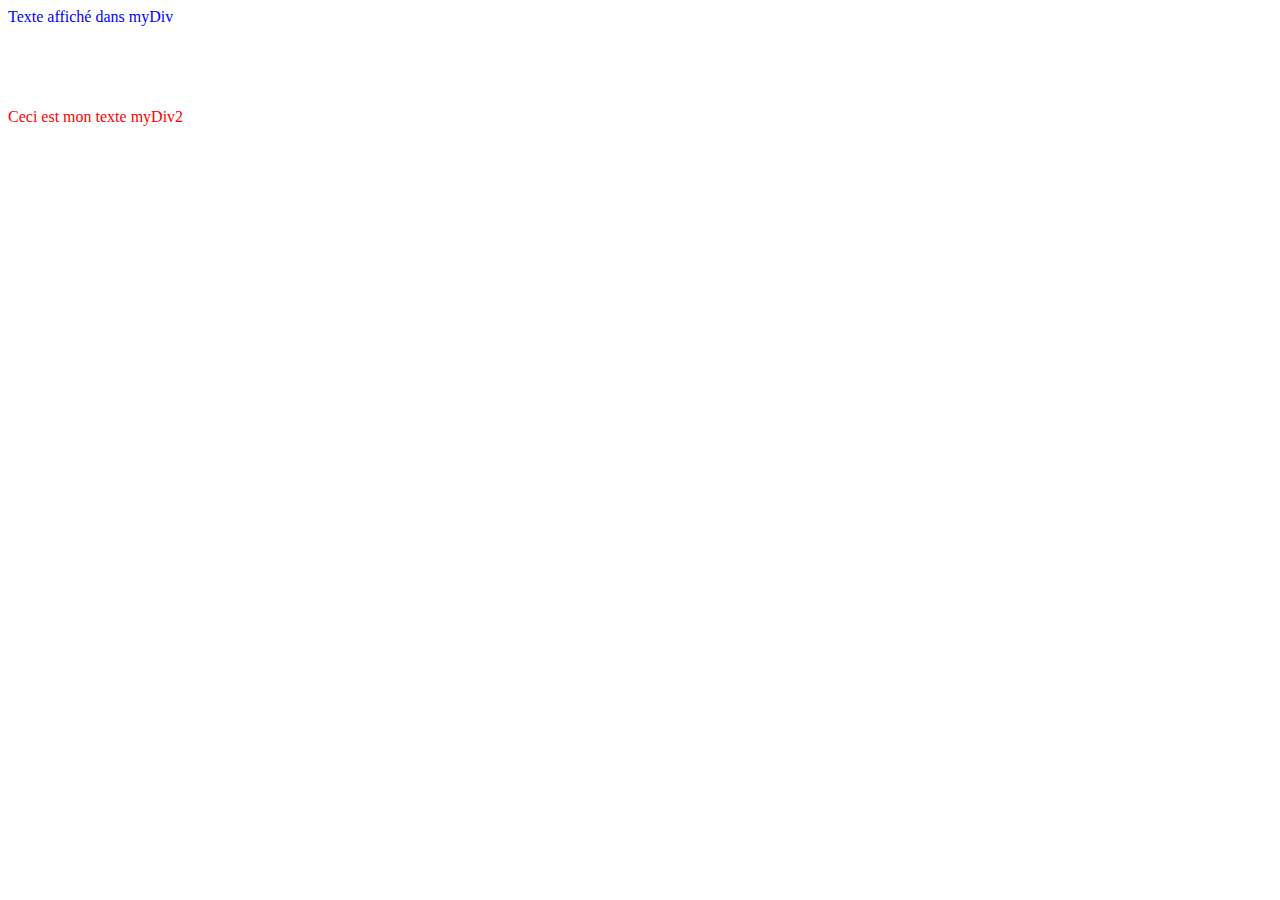
<file: 2-EXERCICES/EXO 2/index.html>
<!DOCTYPE html>
<html>
<head lang="en">
    <meta charset="UTF-8">
    <title>Exerices JS - Exercice 2</title>

</head>
<body>

<div id="myDiv" style="width: 500px; height: 100px;"></div>
<div id="myDiv2" style="width: 500px; height: 100px;"></div>
<div id="myDiv3" style="width: 500px; height: 100px;"></div>
<script type="text/javascript" src="exercice.js"></script>
</body>
</html>
</file>
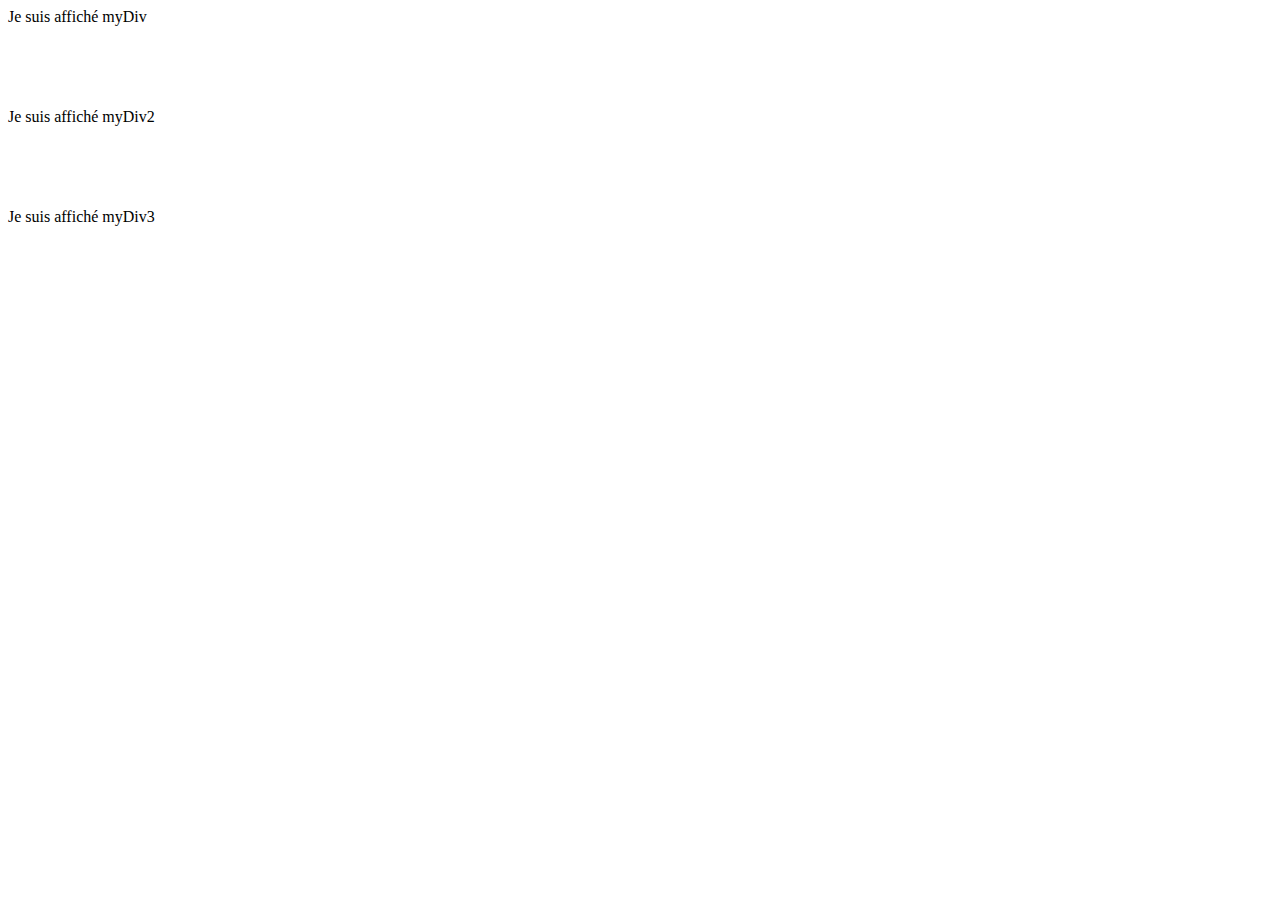
<file: 2-EXERCICES/EXO 4/index.html>
<!DOCTYPE html>
<html>
<head lang="en">
    <meta charset="UTF-8">
    <title>Exerices JS - Exercice 2</title>

</head>
<body>

<div id="myDiv" style="width: 500px; height: 100px;"></div>
<div id="myDiv2" style="width: 500px; height: 100px; display:none;"></div>
<div id="myDiv3" style="width: 500px; height: 100px; display:none;"></div>
<script type="text/javascript" src="exercice.js"></script>
</body>
</html>
</file>
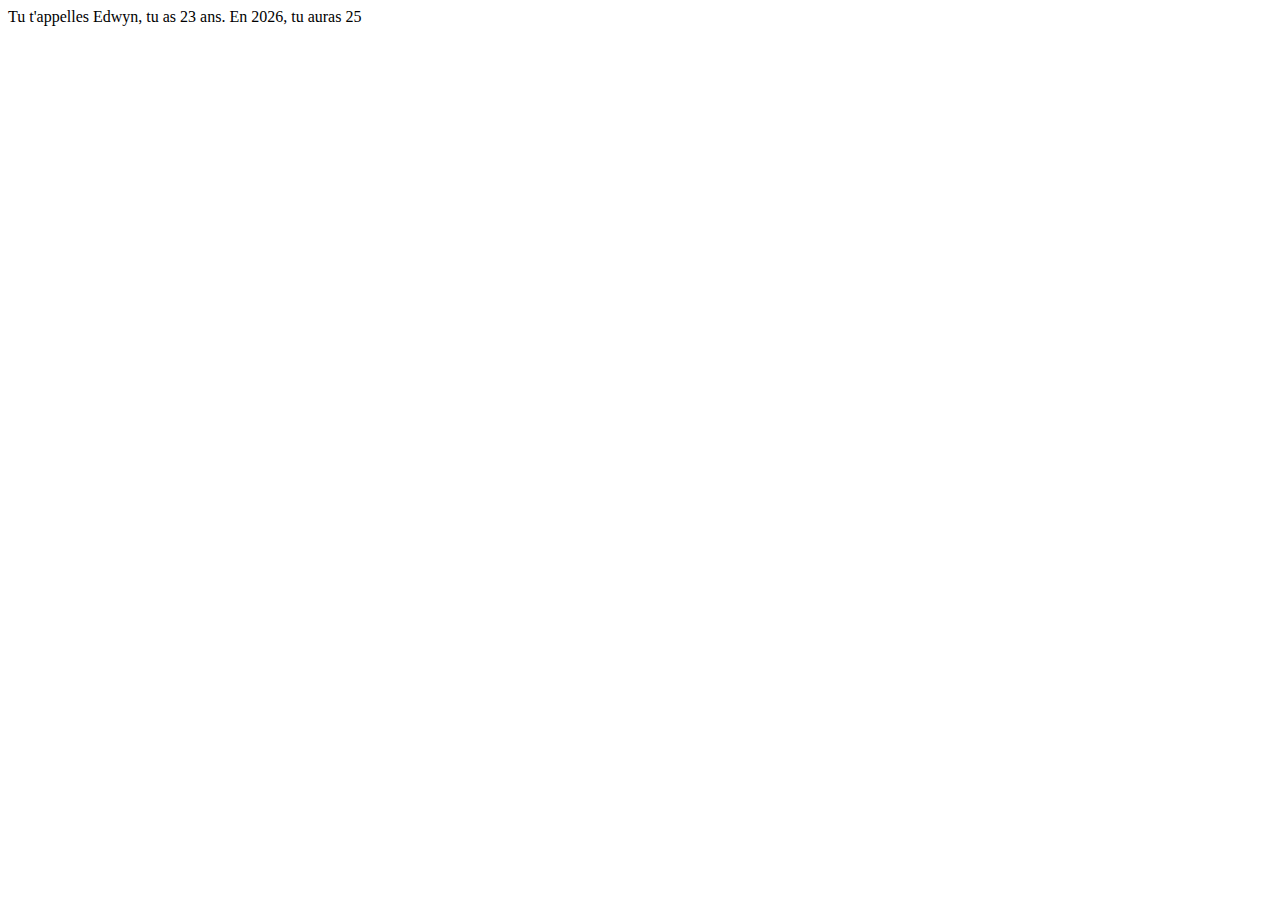
<file: 2-EXERCICES/EXO 6/index.html>
<!DOCTYPE html>
<html>
<head lang="en">
    <meta charset="UTF-8">
    <title>Exerices JS - Exercice 6</title>

</head>
<body>

<div id="myDiv" style="width: 500px; height: 100px;">

    Tu t'appelles <span id="firstName"></span>, tu as <span id="age"></span> ans. En 2026, tu auras <span id="ageFuture"></span>

</div>
<div id="myDiv2" style="width: 500px; height: 100px;"></div>
<div id="myDiv3" style="width: 500px; height: 100px;"></div>
<script type="text/javascript" src="exercice.js"></script>
</body>
</html>
</file>
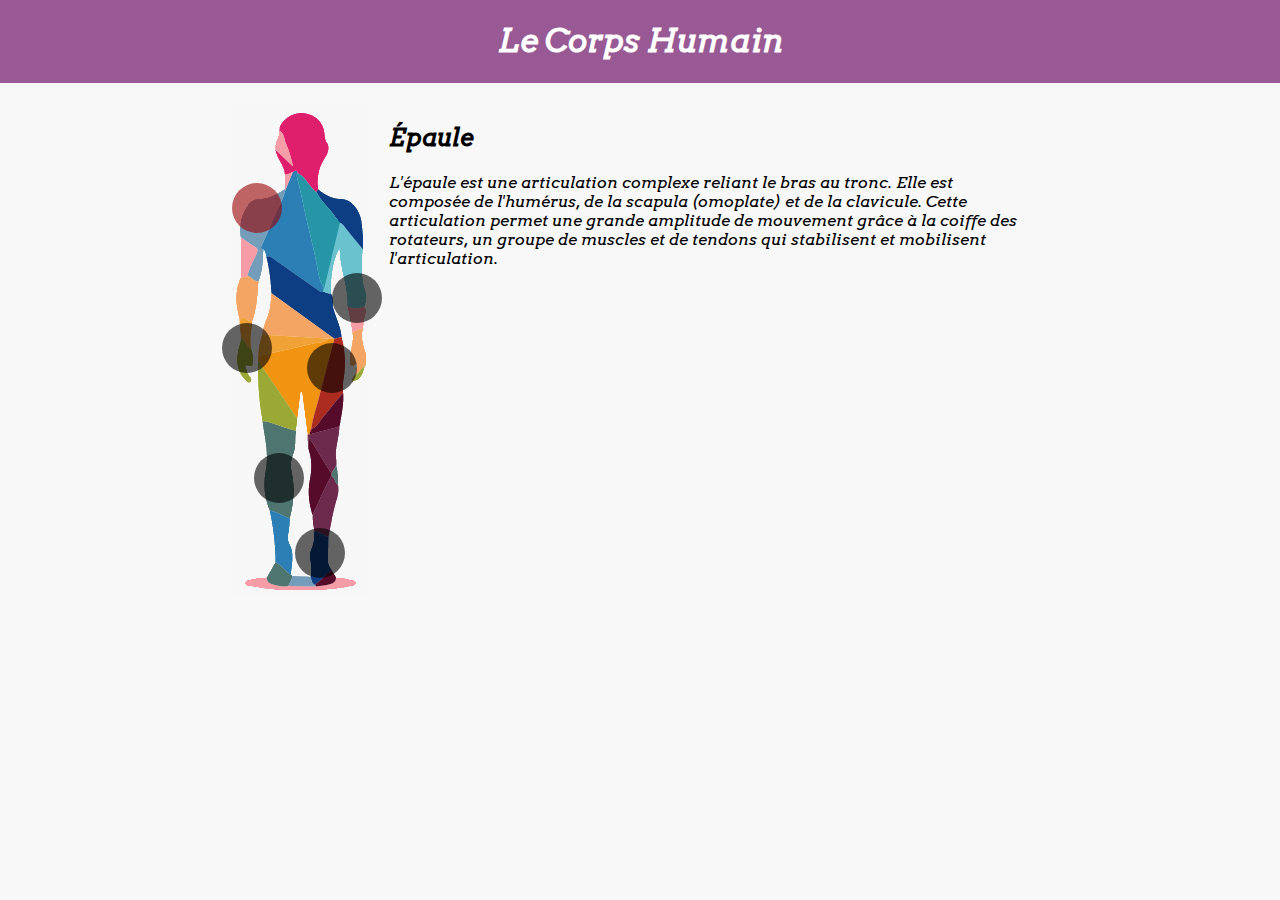
<file: 5-ÉVÉNEMENT/EXO 9 - PROJET/index.html>
<!DOCTYPE html>
<html lang="fr">

<head>
    <title>Corps Humain</title>
    <link rel="icon" type="image/x-icon" href="assets/img/Corps humain.png">
    <meta charset="UTF-8">
    <meta name="description" content="Découvrez tous les parties du corps !">
    <meta name="viewport" content="width=device-width, initial-scale=1.0">
    <link rel="stylesheet" href="assets/css/index.css">
</head>

<body>
    <main>
        <header>
            <h1>Le Corps Humain</h1>
        </header>

        <section id="main-container">
            <div id="container">
                <div class="choices active" id="1"></div>
                <div class="choices" id="2"></div>
                <div class="choices" id="3"></div>
                <div class="choices" id="4"></div>
                <div class="choices" id="5"></div>
                <div class="choices" id="6"></div>
            </div>
            <div id="container-info">
                <div id="name-part-body"></div>
                <div id="para-part-body"></div>
            </div>
        </section>
    </main>
    <script src="./assets/js/index.js"></script>
</body>

</html>
</file>
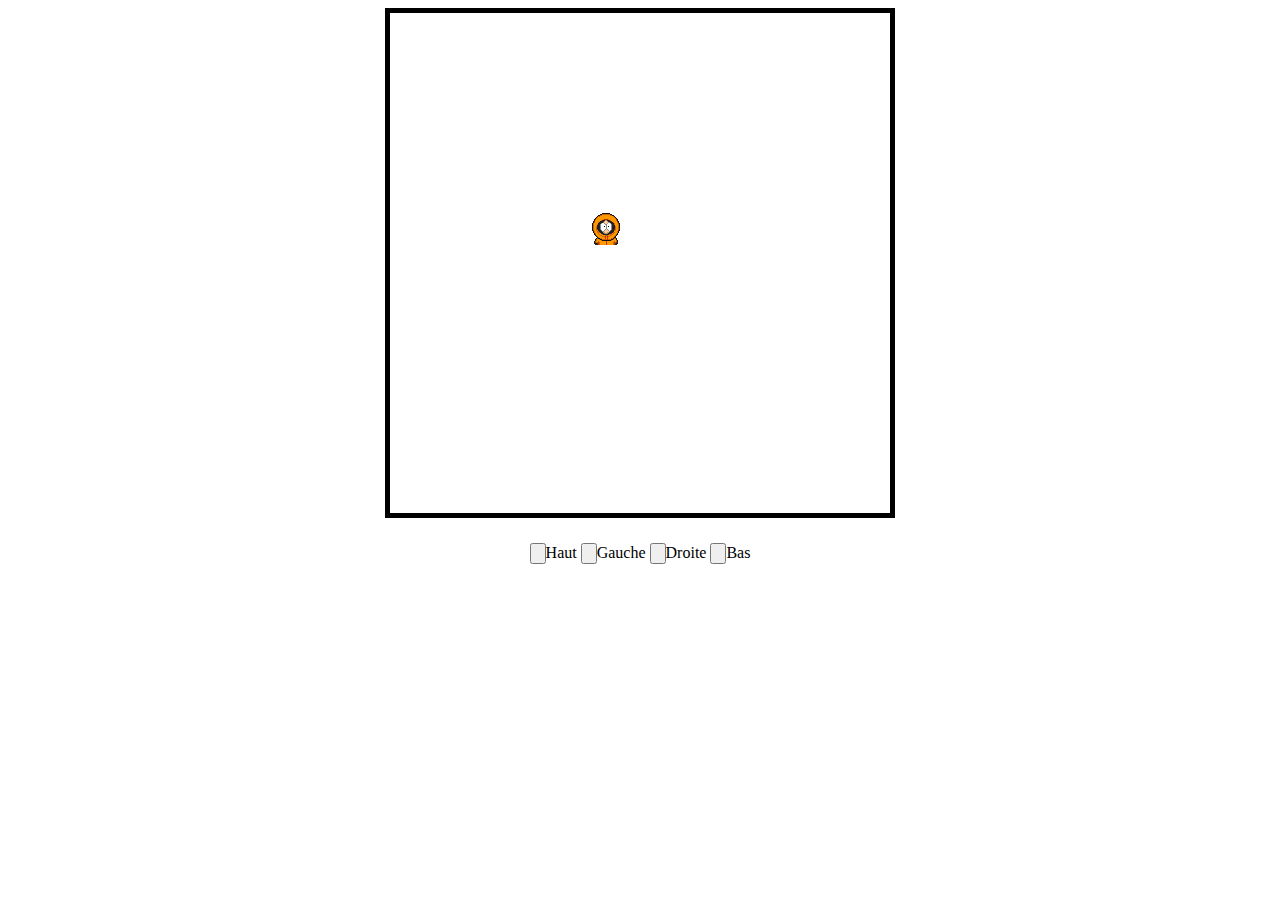
<file: 6-BLOC CONDI/3-KENNY/index.html>
<!DOCTYPE html>
<html>
<head lang="en">
    <meta charset="UTF-8">
    <title>Exercice : Kenny JS</title>
    <link rel="stylesheet" href="style.css">
</head>
<body>

    <div id="viewport">
        <div id="kenny" style="top:200px; left:200px;"></div>
    </div>

    <div id="buttons">
        <input type="button" id="up"><label>Haut</label>
        <input type="button" id="left"><label>Gauche</label>
        <input type="button" id="right"><label>Droite</label>
        <input type="button" id="down"><label>Bas</label>
    </div>

<script type="text/javascript" src="script.js"></script>

</body>
</html>
</file>
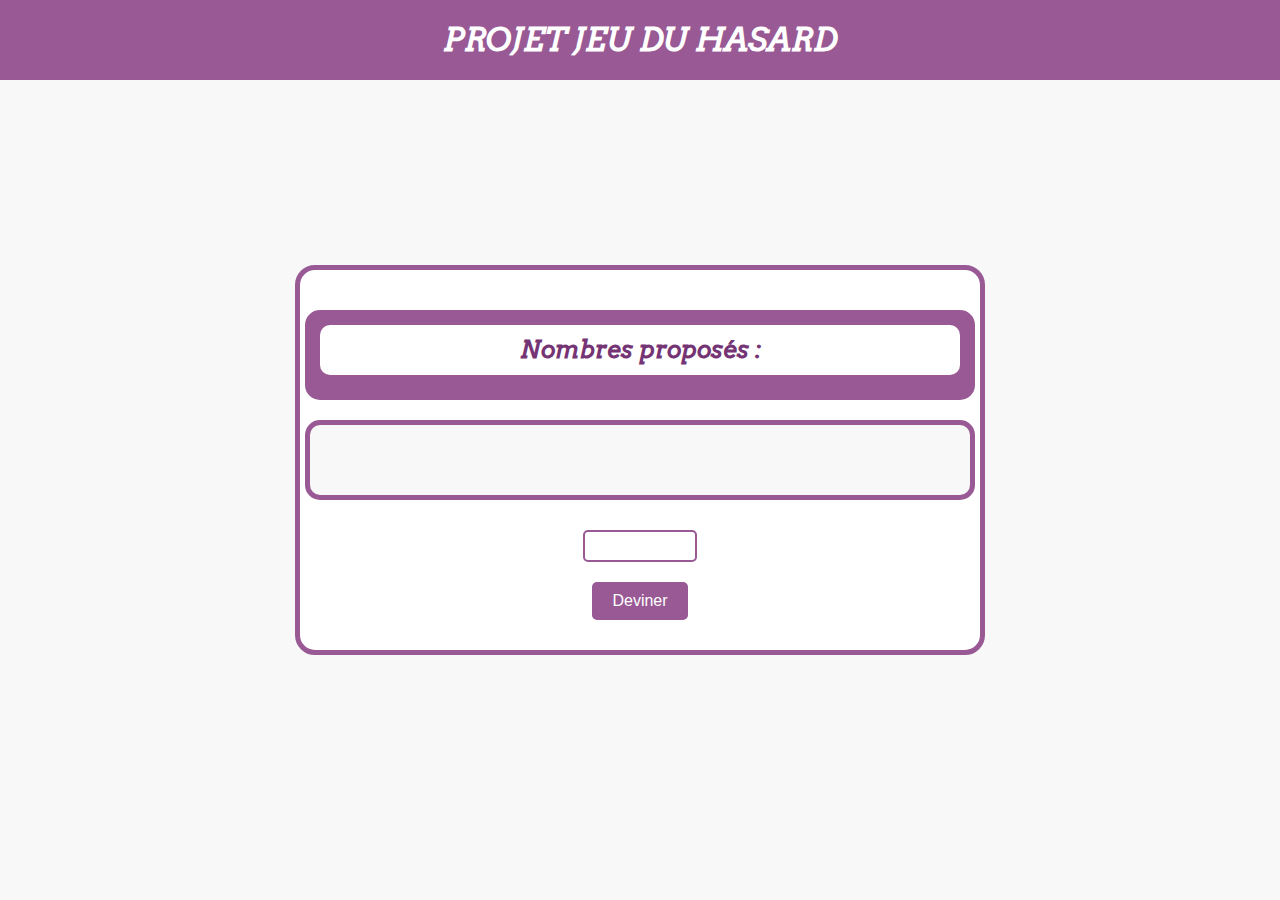
<file: 7-BOUCLE/PROJET/index.html>
<!DOCTYPE html>
<html lang="fr">

<head>
    <title>PROJET JEU DU HASARD</title>
    <link rel="icon" type="image/x-icon" href="assets/img/Corps humain.png">
    <meta charset="UTF-8">
    <meta name="description" content="Découvrez le nombre caché !">
    <meta name="viewport" content="width=device-width, initial-scale=1.0">
    <link rel="stylesheet" href="assets/css/index.css">
</head>

<body>
    <main>
        <header>
            <h1>PROJET JEU DU HASARD</h1>
        </header>

        <section id="main-container">
            <div id="container-number">
                <div id="nombre_proposer">
                    <h2 id="nombre_proposer_title">Nombres proposés : </h2>
                    <h2 id="nombre_proposer_list"></h2>
                </div>
                <div id="nombre_devinette"></div>
            </div>
            <form id="guess-form">
                <label for="nombre"><input type="number" id="nombre" name="nombre" min="1" max="100" required /></label>
                <button type="submit" id="submit">Deviner</button>
                <button type="button" id="retry" style="display: none;">Nouvelle Partie</button>
            </form>
        </section>
    </main>
    <script src="assets/js/index.js"></script>
</body>

</html>
</file>
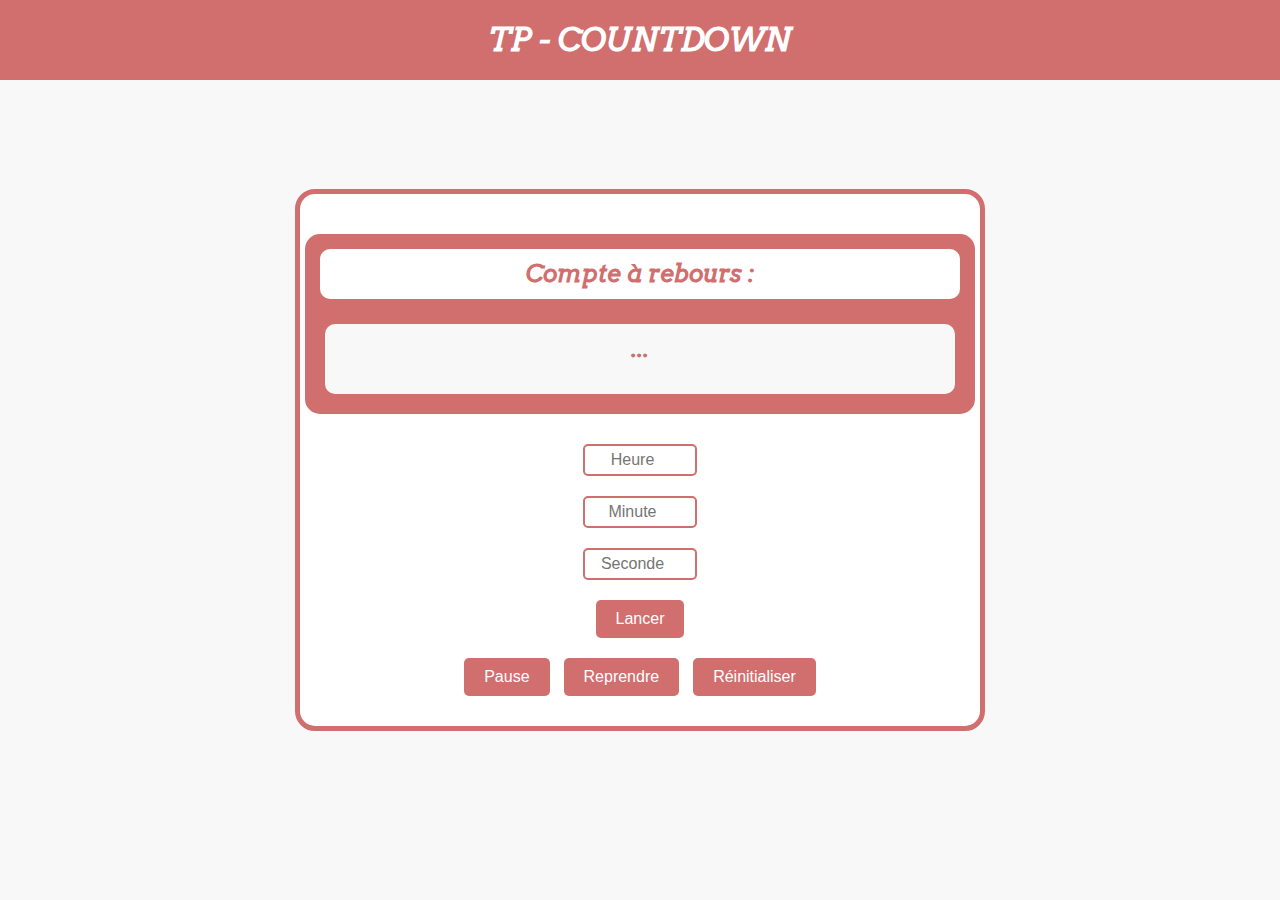
<file: 9-DATE/TP/index.html>
<!DOCTYPE html>
<html lang="fr">

<head>
    <title>TP - COUNTDOWN</title>
    <meta charset="UTF-8">
    <meta name="description" content="Voici un compte à rebours !">
    <meta name="viewport" content="width=device-width, initial-scale=1.0">
    <link rel="stylesheet" href="assets/css/index.css">
</head>

<body>
    <main>
        <header>
            <h1>TP - COUNTDOWN</h1>
        </header>

        <section id="main-container">
            <div id="container-number">
                <div id="countdown">
                    <h2 id="countdown_title">Compte à rebours : </h2>
                    <div id="countdown-area">
                        <h2>...</h2>
                    </div>
                </div>
            </div>
            <form id="countdown-form">
                <label for="heure"><input type="number" id="heure" name="heure" min="0" placeholder="Heure" /></label>
                <label for="minute"><input type="number" id="minute" name="minute" min="0" max="59"
                        placeholder="Minute" /></label>
                <label for="seconde"><input type="number" id="seconde" name="seconde" min="0" max="59"
                        placeholder="Seconde" /></label>
            </form>
            <button type="submit" id="submit">Lancer</button>
            <div id="control-buttons">
                <button id="pause">Pause</button>
                <button id="resume">Reprendre</button>
                <button id="reset">Réinitialiser</button>
            </div>
        </section>
    </main>
    <script src="assets/js/index.js"></script>
</body>

</html>
</file>
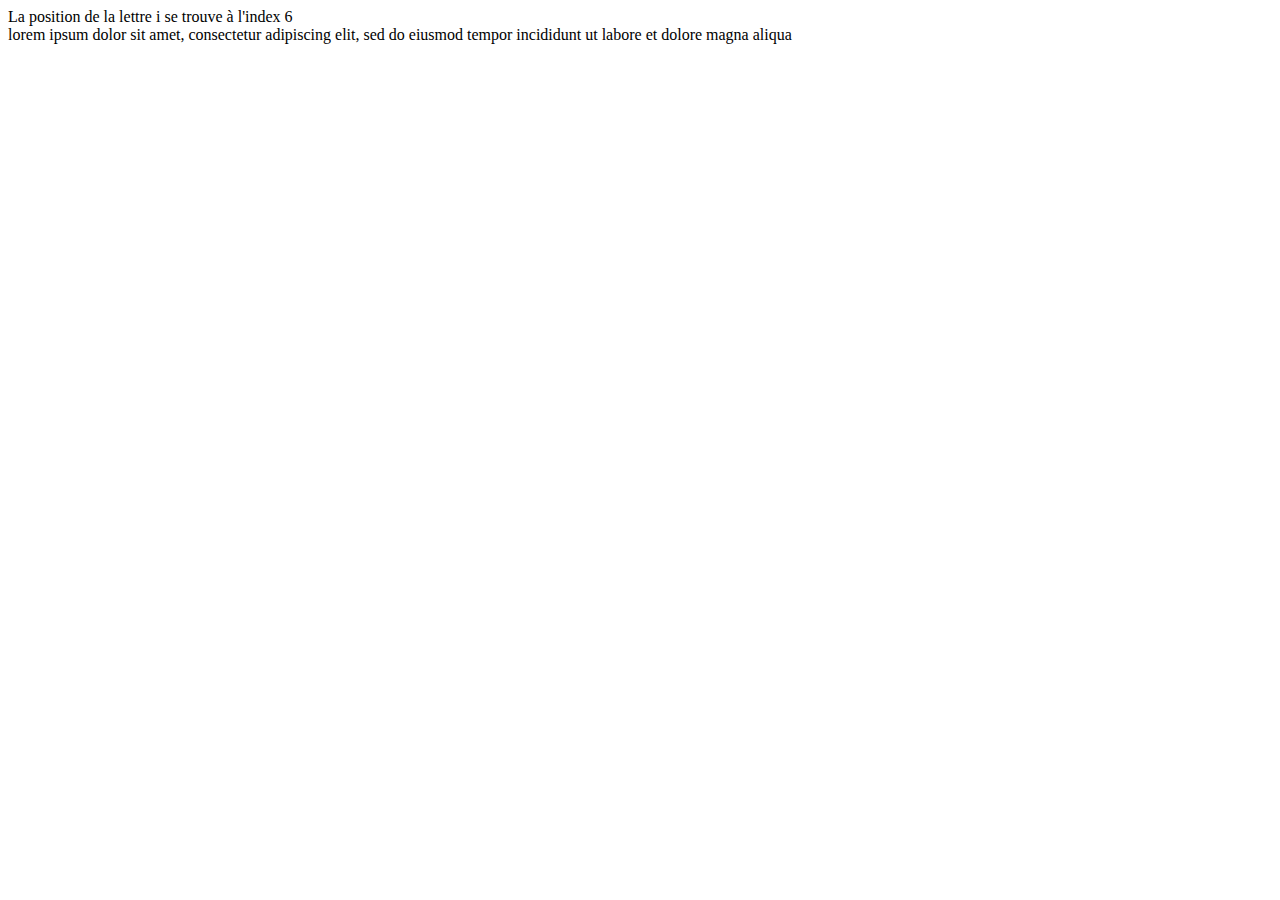
<file: 10-CHAINE DE CARA/EXO 1/exercice1.html>
<!DOCTYPE html>
<html>

<head lang="en">
    <meta charset="UTF-8">
    <title>Exercice 1</title>
</head>

<body>

    <div id="viewport">
        <span>La position de la lettre i se trouve à l'index </span><span id="position"></span>
    </div>

    <div id="chaineMaj">

    </div>

    <script type="text/javascript" src="exercice1.js"></script>
</body>

</html>
</file>
<file: 5-ÉVÉNEMENT/EXO 9 - PROJET/assets/css/index.css>
@font-face {
    font-family: 'Arvo';
    src: url('../fonts/Arvo-Italic.ttf');
}

body {
    margin: 0;
    font-family: "Arvo";
    background-color: #f8f8f8;
}

header {
    background-color: #985994;
    display: flex;
    justify-content: center;
}

header h1 {
    color: #fff;
    font-family: "Arvo";
}

#main-container {
    display: flex;
    justify-content: center;
    align-items: center;
}

#container {
    background-image: url('../img/Corps\ humain.png');
    width: 137px;
    height: 493px;
    position: relative;
}

.choices {
    background-color: rgba(0, 0, 0, 0.60);
    width: 50px;
    height: 50px;
    border-radius: 50%;
    position: relative;
    transition: all 1s ease;
}

.choices:hover {
    transform: translateY(-5px);
}

#container-info {
    width: 50%;
    height: 493px;
    position: relative;
    padding: 20px;
}

.active {
    background-color: rgba(153, 2, 2, 0.6);
}

@media (max-width: 800px) {

    #main-container {
        flex-direction: column;
    }

    #container-info {
        width: 70%;
    }
}
</file>
<file: 6-BLOC CONDI/3-KENNY/style.css>
#viewport
{
    position: relative;
    height: 500px;
    width: 500px;
    margin: auto;
    border: 5px solid;
}

#kenny
{
    background: url("img/Kenny-icon.png");
    width: 32px;
    height: 32px;
    position: absolute;
    top: 200px;
    left: 200px;
}

#buttons
{
    text-align: center;
    margin-top: 25px;
}
</file>
<file: 7-BOUCLE/PROJET/assets/css/index.css>
@font-face {
    font-family: 'Arvo';
    src: url('../fonts/Arvo-Italic.ttf');
}

body {
    margin: 0;
    font-family: "Arvo";
    background-color: #f8f8f8;
}

main {
    display: flex;
    flex-direction: column;
    justify-content: center;
    align-items: center;
    height: 100vh;
    text-align: center;
}

header {
    background-color: #985994;
    display: flex;
    justify-content: center;
    width: 100%;
    padding: 20px 0;
    top: 0;
    position: absolute;
    left: 0;
}

header h1 {
    color: #fff;
    font-family: "Arvo";
    margin: 0;
}

#main-container {
    display: flex;
    flex-direction: column;
    justify-content: center;
    align-items: center;
    text-align: center;
    width: 50%;
    padding: 20px;
    border-radius: 20px;
    border: 5px solid #985994;
    margin-top: 20px;
    background-color: #fff;
}

#container-number {
    display: flex;
    flex-direction: column;
    justify-content: center;
    align-items: center;
    width: 100%;
    margin: 20px 0;
}

#nombre_proposer_title {
    background-color: #fff;
    color: #753474;
    border-radius: 10px;
    padding: 10px;
}

#nombre_proposer_list {
    color: #fff;
    padding-top: 10px;
}

#nombre_proposer {
    width: 100%;
    padding: 10px;
    border-radius: 15px;
    border: 5px solid #985994;
    background-color: #985994;
    color: #fff;
}

#nombre_proposer h2 {
    margin: 0;
}

#nombre_devinette {
    width: 100%;
    padding: 10px;
    border-radius: 15px;
    border: 5px solid #985994;
    margin-top: 20px;
    background-color: #f8f8f8;
    min-height: 50px;
}

form {
    display: flex;
    flex-direction: column;
    align-items: center;
    width: 100%;
}

form label {
    margin: 10px 0;
}

form input[type="number"] {
    width: 100px;
    padding: 5px;
    border-radius: 5px;
    border: 2px solid #985994;
    font-size: 16px;
    text-align: center;
}

form button {
    margin: 10px 5px;
    padding: 10px 20px;
    border-radius: 5px;
    border: none;
    background-color: #985994;
    color: #fff;
    font-size: 16px;
    cursor: pointer;
}

form button#retry {
    background-color: #ffa500;
}

form button:hover {
    background-color: #753474;
}

form button#retry:hover {
    background-color: #cc8400;
}
</file>
<file: 9-DATE/TP/assets/css/index.css>
@font-face {
    font-family: 'Arvo';
    src: url('../fonts/Arvo-Italic.ttf');
}

body {
    margin: 0;
    font-family: "Arvo";
    background-color: #f8f8f8;
}

main {
    display: flex;
    flex-direction: column;
    justify-content: center;
    align-items: center;
    height: 100vh;
    text-align: center;
}

header {
    background-color: #d16e6e;
    display: flex;
    justify-content: center;
    width: 100%;
    padding: 20px 0;
    top: 0;
    position: absolute;
    left: 0;
}

header h1 {
    color: #fff;
    font-family: "Arvo";
    margin: 0;
}

#main-container {
    display: flex;
    flex-direction: column;
    justify-content: center;
    align-items: center;
    text-align: center;
    width: 50%;
    padding: 20px;
    border-radius: 20px;
    border: 5px solid #d16e6e;
    margin-top: 20px;
    background-color: #fff;
}

#container-number {
    display: flex;
    flex-direction: column;
    justify-content: center;
    align-items: center;
    width: 100%;
    margin: 20px 0;
}

#countdown_title {
    background-color: #fff;
    color: #d16e6e;
    border-radius: 10px;
    padding: 10px;
}

#countdown_list {
    padding-top: 10px;
}

#countdown {
    width: 100%;
    padding: 10px;
    border-radius: 15px;
    border: 5px solid #d16e6e;
    background-color: #d16e6e;
    color: #fff;
}

#countdown h2 {
    margin: 0;
}

#countdown-area {
    padding: 10px;
    border-radius: 15px;
    border: 5px solid #d16e6e;
    margin-top: 20px;
    background-color: #f8f8f8;
    min-height: 50px;
    color: #d16e6e;
}

form {
    display: flex;
    flex-direction: column;
    align-items: center;
    width: 100%;
}

form label {
    margin: 10px 0;
}

form input[type="number"] {
    color: #d16e6e;
    width: 100px;
    padding: 5px;
    border-radius: 5px;
    border: 2px solid #d16e6e;
    font-size: 16px;
    text-align: center;
}

button {
    margin: 10px 5px;
    padding: 10px 20px;
    border-radius: 5px;
    border: none;
    background-color: #d16e6e;
    color: #fff;
    font-size: 16px;
    cursor: pointer;
}

button:hover {
    background-color: #753434;
}
</file>
